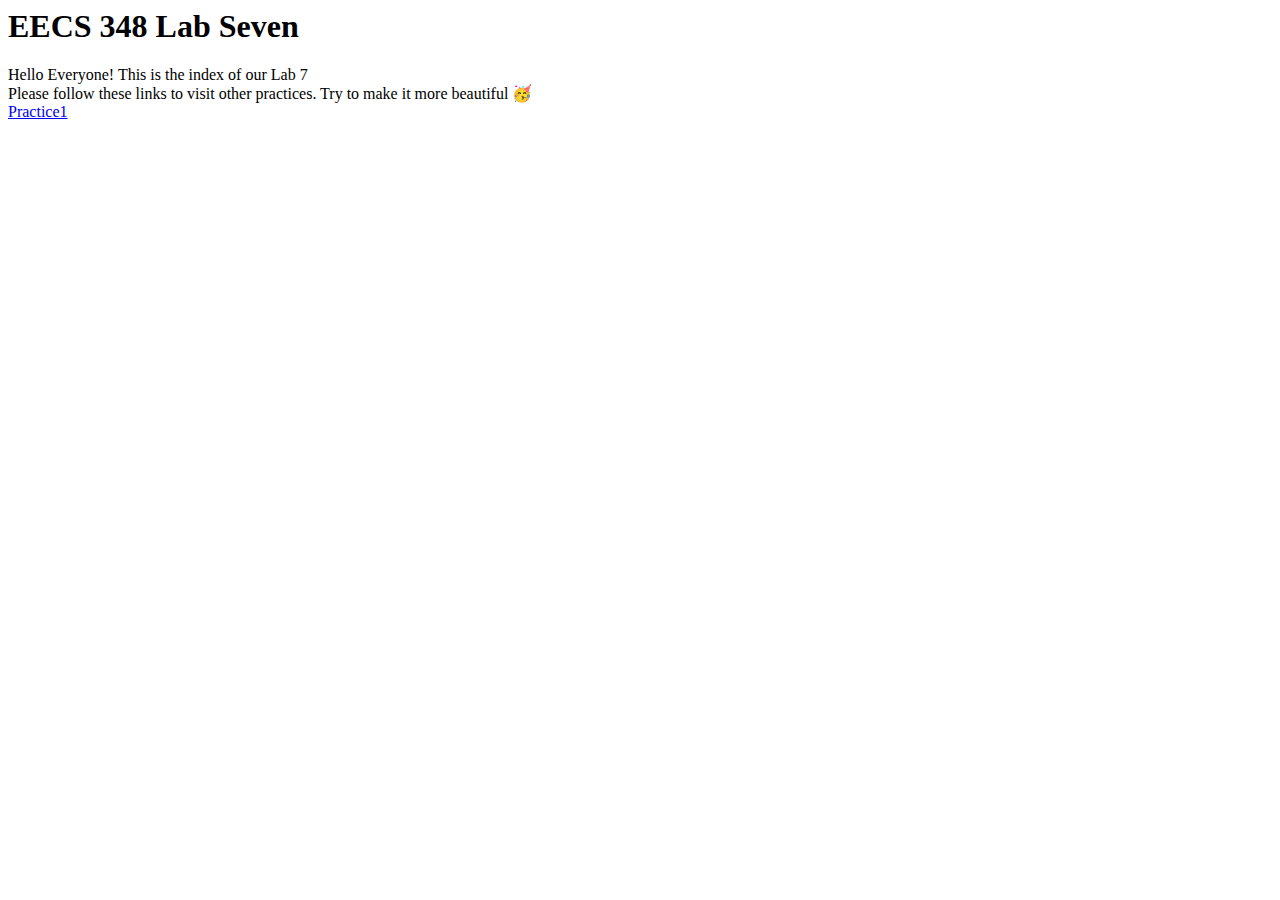
<file: Lab9/index.html>
<html>

<head>
    <h1>EECS 348 Lab Seven</h1>
</head>

<body>
    Hello Everyone! This is the index of our Lab 7<br>

    Please follow these links to visit other practices. Try to make it more beautiful 🥳<br>
    <a href="WebPage.html">Practice1</a> <br>
    
</body>

</html>
</file>
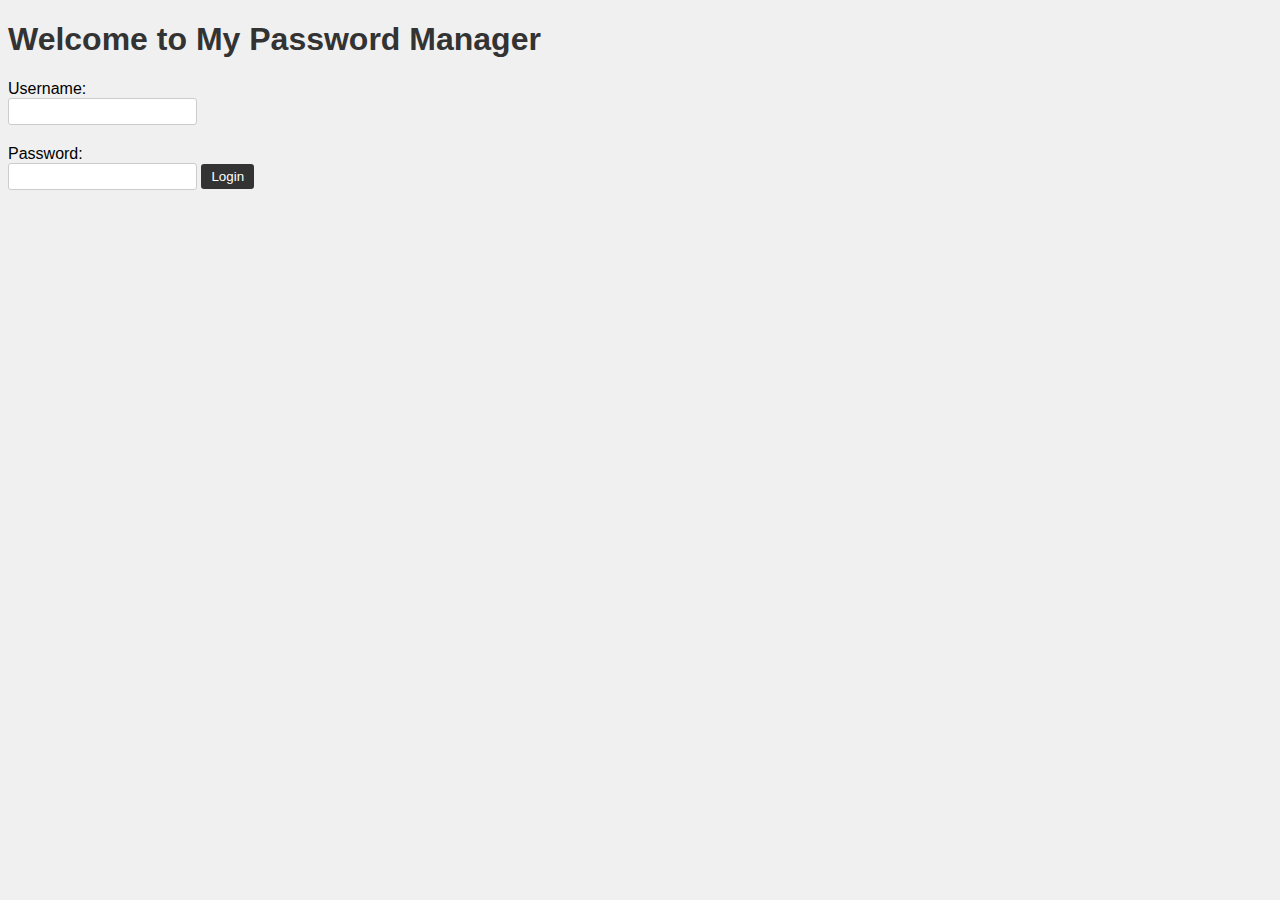
<file: Lab9/WebPage.html>
<!DOCTYPE html>
<html>
  <head>
    <title>My Password Manager</title>
    <link rel="stylesheet" href="styles.css">
  </head>
  <body>
    <h1>Welcome to My Password Manager</h1>
    <form method="post" action="login.php">
      <label for="username">Username:</label>
      <input type="text" id="username" name="username">
      <label for="password">Password:</label>
      <input type="password" id="password" name="password">
      <input type="submit" value="Login">
    </form>
    <script src="script.js"></script>
  </body>
</html>
</file>
<file: Lab9/styles.css>
body {
    font-family: Arial, sans-serif;
    background-color: #f0f0f0;
  }
  
  h1 {
    color: #333;
  }
  
  label {
    display: block;
    margin-top: 10px;
  }
  
  input[type="text"], input[type="password"] {
    padding: 5px;
    border: 1px solid #ccc;
    border-radius: 3px;
    margin-bottom: 10px;
  }
  
  input[type="submit"] {
    background-color: #333;
    color: #fff;
    padding: 5px 10px;
    border: none;
    border-radius: 3px;
    cursor: pointer;
  }
</file>
